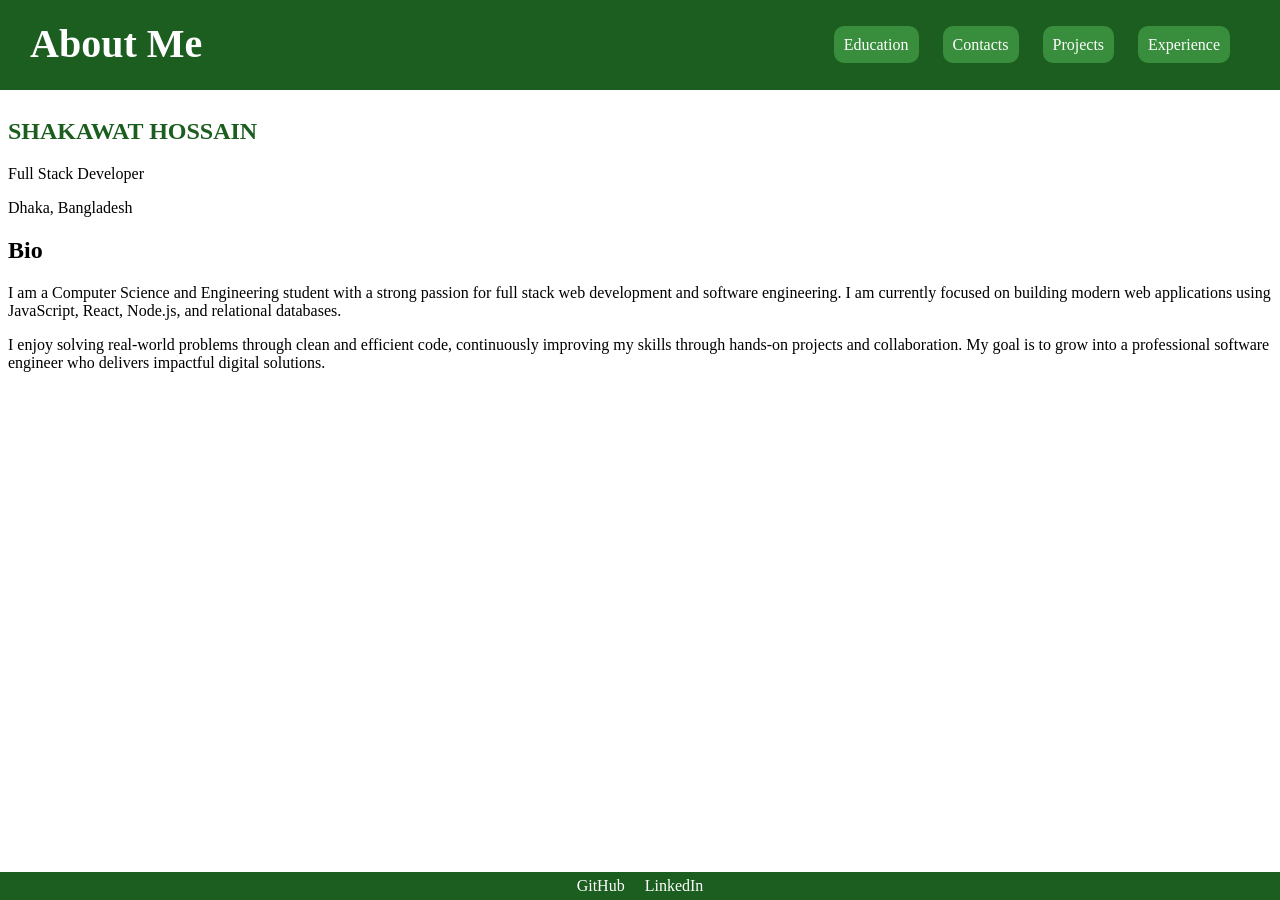
<file: index.html>
<!DOCTYPE html>
<html lang="en">

<head>
    <meta charset="utf-8">
    <title>Homepage</title>
    <link rel="stylesheet" type="text/css" href="css/style.css">
</head>

<body>
    <header>
        <h1>About Me</h1>
        <nav>
            <ul>
                <li><a class="link" href="html/education.html">Education</a></li>
                <li><a class="link" href="html/contacts.html">Contacts</a></li>
                <li><a class="link" href="html/projects.html">Projects</a></li>
                <li><a class="link" href="html/experience.html">Experience</a></li>
            </ul>
        </nav>
    </header>

    <main>
        <div class="pro">
            <h2>SHAKAWAT HOSSAIN</h2>
            <p class="info">Full Stack Developer</p>
            <p class="info">Dhaka, Bangladesh</p>
        </div>

        <h2>Bio</h2>
        <p class="bio">
            I am a Computer Science and Engineering student with a strong passion for full stack web development
            and software engineering. I am currently focused on building modern web applications using
            JavaScript, React, Node.js, and relational databases.
        </p>
        <p class="bio">
            I enjoy solving real-world problems through clean and efficient code, continuously improving my
            skills through hands-on projects and collaboration. My goal is to grow into a professional
            software engineer who delivers impactful digital solutions.
        </p>
    </main>

    <footer>
        <div class="foot">
            <a href="https://github.com/ArcticMan0" target="_blank" style="color: white; text-decoration: none;">GitHub</a>
            <a href="https://www.linkedin.com/in/shakawat-hossain1/" target="_blank" style="color: white; text-decoration: none;">LinkedIn</a>
        </div>
    </footer>

</body>
</html>
</file>
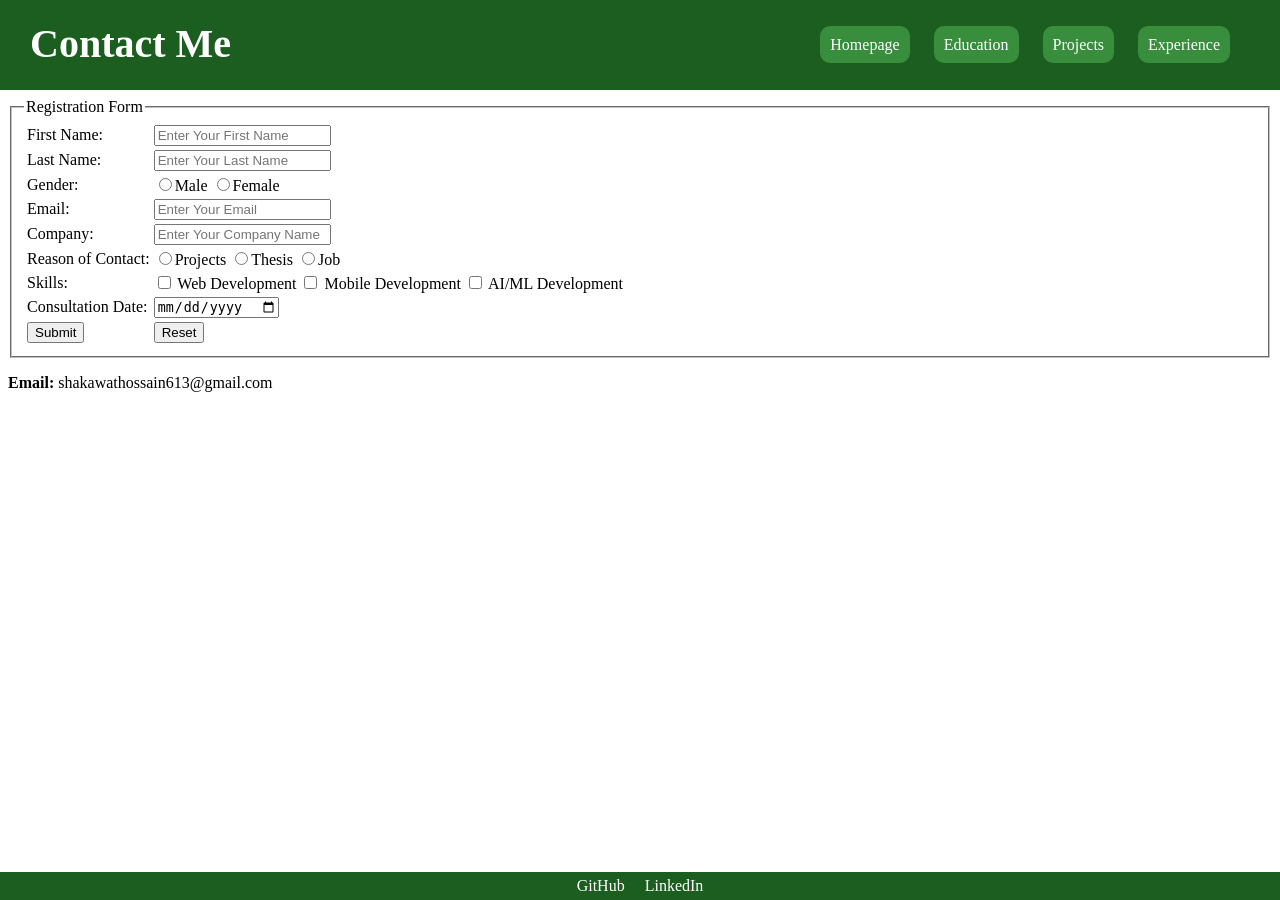
<file: html/contacts.html>
<!DOCTYPE html>
<html lang="en">

<head>
    <meta charset="utf-8">
    <title>Shakawat Hossain's Portfolio</title>
    <link rel="stylesheet" type="text/css" href="../css/contacts.css">
</head>

<body>

    <header>
        <h1>Contact Me</h1>
        <nav>
            <ul>
                <li><a class="link" href="../index.html">Homepage</a></li>
                <li><a class="link" href="education.html">Education</a></li>
                <li><a class="link" href="projects.html">Projects</a></li>
                <li><a class="link" href="experience.html">Experience</a></li>
            </ul>
        </nav>
    </header>

    <main>

        <form method="post">

            <fieldset>
                <legend>Registration Form</legend>

                <table>

                    <tr>
                        <td><label for="fname">First Name:</label></td>
                        <td><input type="text" id="fname" placeholder="Enter Your First Name" fname="fname" required>
                        </td>
                    </tr>

                    <tr>
                        <td><label for="lname">Last Name:</label></td>
                        <td><input type="text" id="lname" placeholder="Enter Your Last Name" lname="lname" required>
                        </td>
                    </tr>

                    <tr>
                        <td><label>Gender:</label></td>
                        <td><input type="radio" name="gender" value="male" required>Male
                            <input type="radio" name="gender" value="female">Female
                        </td>
                    </tr>

                    <tr>
                        <td><label for="email">Email:</label></td>
                        <td><input type="email" id="email" placeholder="Enter Your Email" name="email" required></td>
                    </tr>

                    <tr>
                        <td><label for="company">Company:</label></td>
                        <td><input type="text" id="company" placeholder="Enter Your Company Name" name="company"></td>
                    </tr>

                    <tr>
                        <td><label>Reason of Contact:</label></td>
                        <td>
                            <input type="radio" name="reason" value="projects" required>Projects
                            <input type="radio" name="reason" value="thesis">Thesis
                            <input type="radio" name="reason" value="job">Job
                        </td>
                    </tr>

                    <tr>
                        <td><label>Skills:</label></td>
                        <td>
                            <input type="checkbox" value="web development" required> Web Development
                            <input type="checkbox" value="mobile development"> Mobile Development
                            <input type="checkbox" value="ai development"> AI/ML Development
                        </td>
                    </tr>

                    <tr>
                        <td><label>Consultation Date:</label></td>
                        <td><input type="date" name="date" value="date" name="date" required></td>
                    </tr>

                    <tr>
                        <td><input type="submit" vlaue="Register"></td>
                        <td><input type="reset"></td>
                    </tr>

                </table>

            </fieldset>
        </form>

        <p><strong>Email:</strong> shakawathossain613@gmail.com</p>

    </main>

    <footer>
        <div class="foot">
            <a href="https://github.com/ArcticMan0" target="_blank" style="color: white; text-decoration: none;">GitHub</a>
            <a href="https://www.linkedin.com/in/shakawat-hossain1/" target="_blank" style="color: white; text-decoration: none;">LinkedIn</a>
        </div>
    </footer>

</body>

</html>
</file>
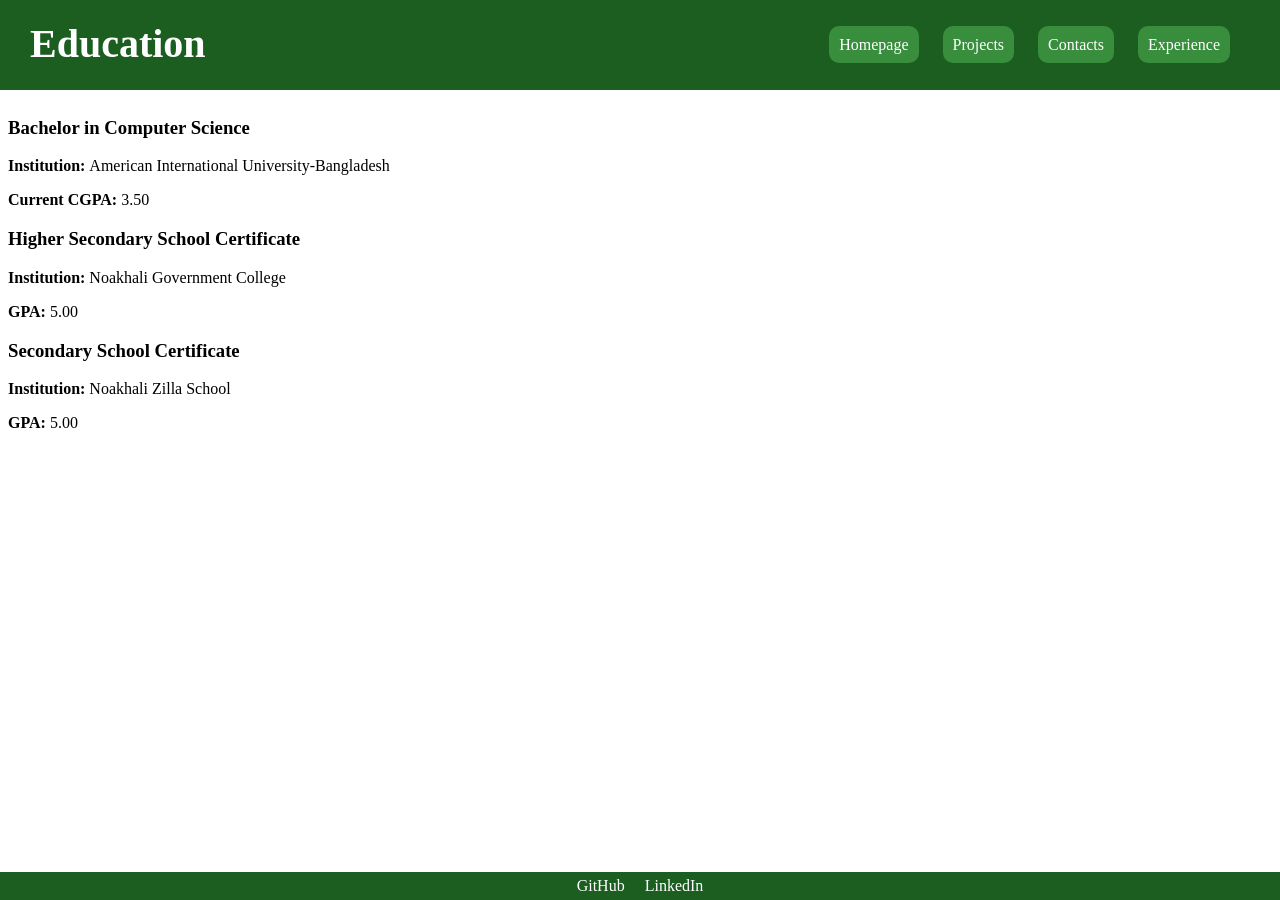
<file: html/education.html>
<!DOCTYPE html>
<html lang="en">

<head>
    <meta charset="utf-8">
    <title>Shakawat Hossain's Portfolio</title>
    <link rel="stylesheet" type="text/css" href="../css/education.css">
</head>

<body>

    <header>
        <h1>Education</h1>
        <nav>
            <ul>
                <li><a class="link" href="../index.html">Homepage</a></li>
                <li><a class="link" href="projects.html">Projects</a></li>
                <li><a class="link" href="contacts.html">Contacts</a></li>
                <li><a class="link" href="experience.html">Experience</a></li>
            </ul>
        </nav>
    </header>

    <main>
        <section>
            <h3>Bachelor in Computer Science</h3>
            <p><strong>Institution: </strong>American International University-Bangladesh</p>
            <p><strong>Current CGPA: </strong>3.50</p>
        </section>

        <section>
            <h3>Higher Secondary School Certificate</h3>
            <p><strong>Institution: </strong>Noakhali Government College</p>
            <p><strong>GPA: </strong>5.00</p>
        </section>

        <section>
            <h3>Secondary School Certificate</h3>
            <p><strong>Institution: </strong>Noakhali Zilla School</p>
            <p><strong>GPA: </strong>5.00</p>
        </section>
    </main>

    <footer>
        <div class="foot">
            <a href="https://github.com/ArcticMan0" target="_blank" style="color: white; text-decoration: none;">GitHub</a>
            <a href="https://www.linkedin.com/in/shakawat-hossain1/" target="_blank" style="color: white; text-decoration: none;">LinkedIn</a>
        </div>
    </footer>

</body>

</html>
</file>
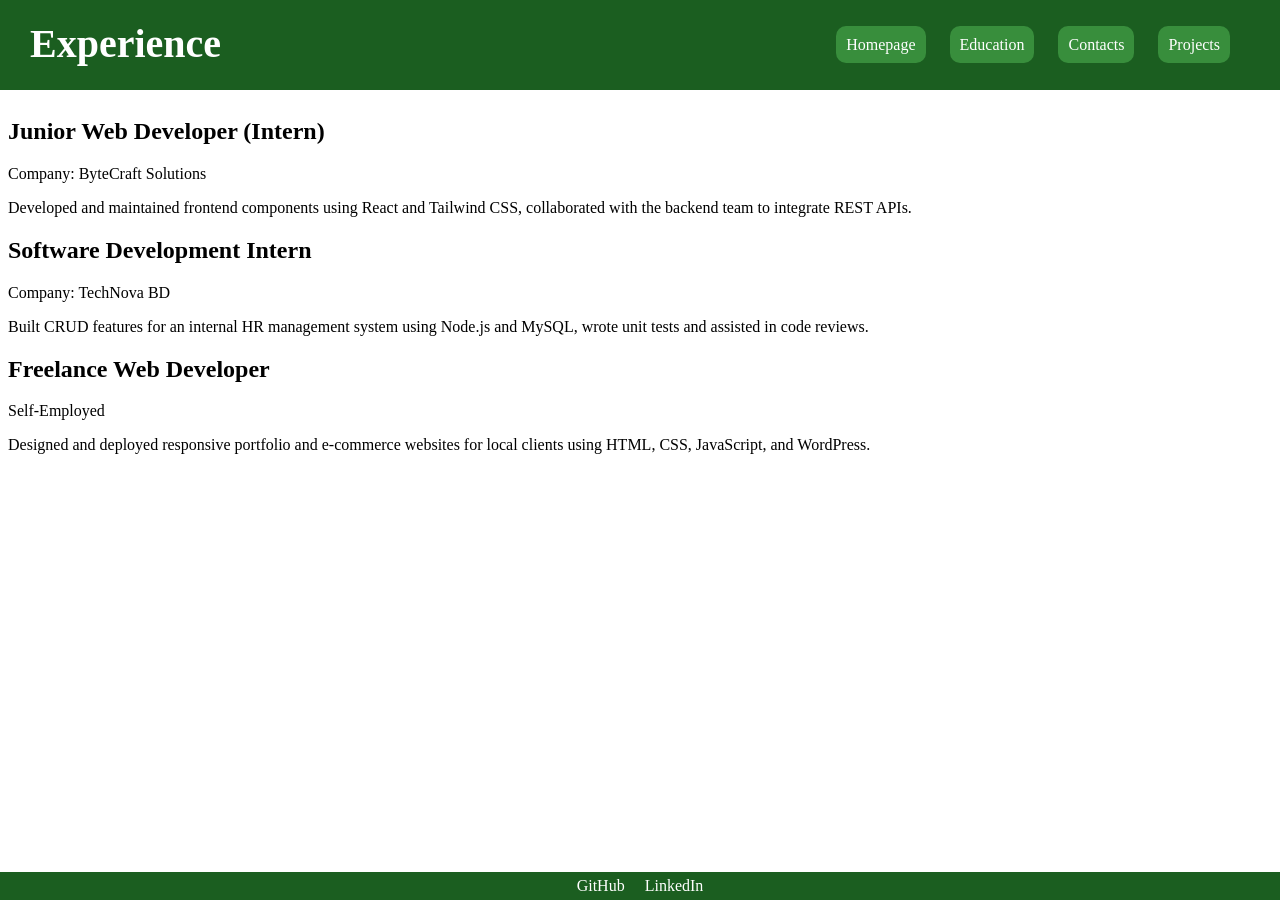
<file: html/experience.html>
<!DOCTYPE html>
<html lang="en">

<head>
    <meta charset="utf-8">
    <title>Shakawat Hossain's Portfolio</title>
    <link rel="stylesheet" type="text/css" href="../css/experience.css">
</head>

<body>

    <header>
        <h1>Experience</h1>
        <nav>
            <ul>
                <li><a class="link" href="../index.html">Homepage</a></li>
                <li><a class="link" href="education.html">Education</a></li>
                <li><a class="link" href="contacts.html">Contacts</a></li>
                <li><a class="link" href="projects.html">Projects</a></li>
            </ul>
        </nav>
    </header>

    <main>

        <section>
            <h2>Junior Web Developer (Intern)</h2>
            <p>Company: ByteCraft Solutions</p>
            <p>Developed and maintained frontend components using React and Tailwind CSS, collaborated with the backend team to integrate REST APIs.</p>
        </section>

        <section>
            <h2>Software Development Intern</h2>
            <p>Company: TechNova BD</p>
            <p>Built CRUD features for an internal HR management system using Node.js and MySQL, wrote unit tests and assisted in code reviews.</p>
        </section>

        <section>
            <h2>Freelance Web Developer</h2>
            <p>Self-Employed</p>
            <p>Designed and deployed responsive portfolio and e-commerce websites for local clients using HTML, CSS, JavaScript, and WordPress.</p>
        </section>

    </main>

    <footer>
        <div class="foot">
            <a href="https://github.com/ArcticMan0" target="_blank" style="color: white; text-decoration: none;">GitHub</a>
            <a href="https://www.linkedin.com/in/shakawat-hossain1/" target="_blank" style="color: white; text-decoration: none;">LinkedIn</a>
        </div>
    </footer>

</body>
</html>
</file>
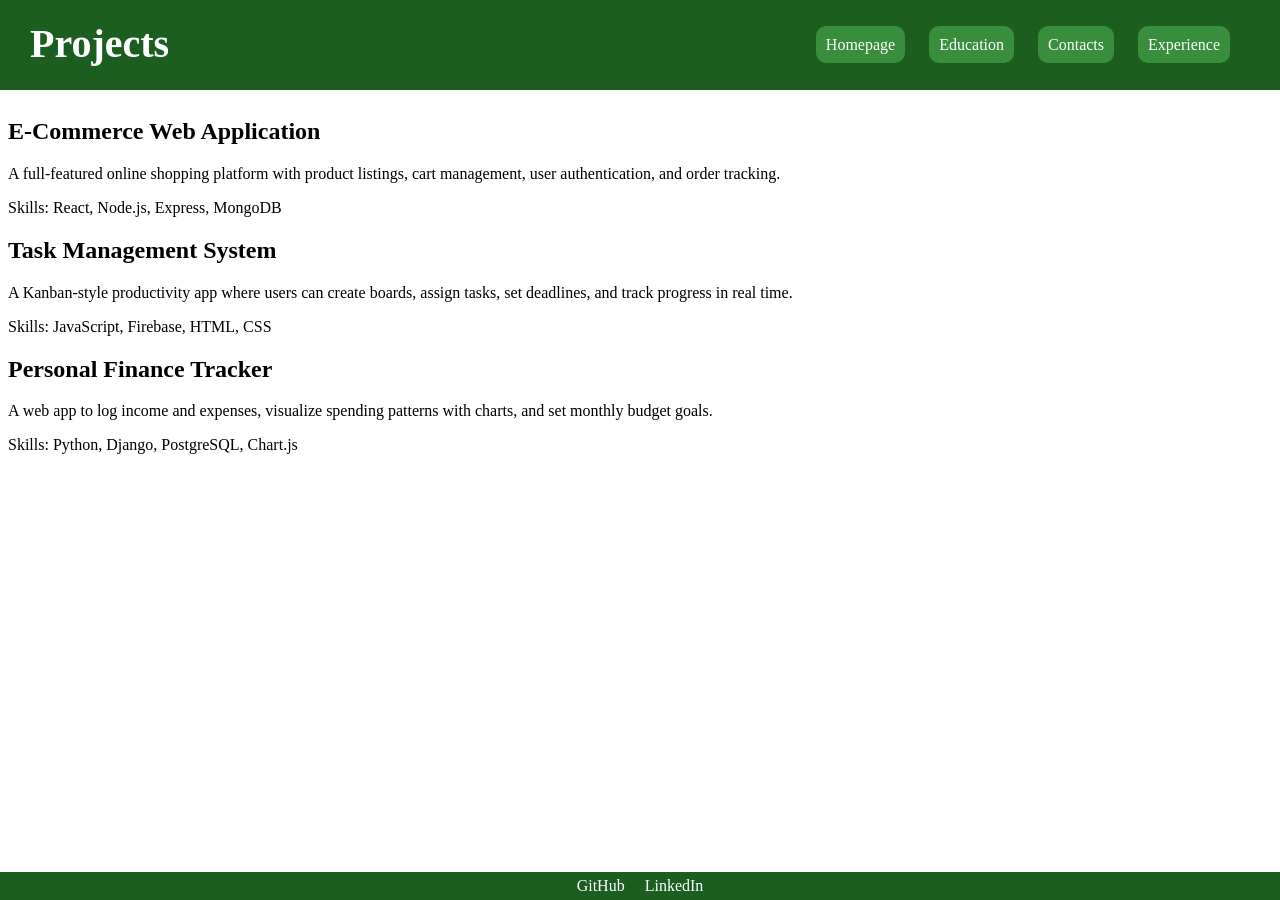
<file: html/projects.html>
<!DOCTYPE html>
<html lang="en">

<head>
    <meta charset="utf-8">
    <title>Shakawat Hossain's Portfolio</title>
    <link rel="stylesheet" type="text/css" href="../css/projects.css">
</head>

<body>

    <header>
        <h1>Projects</h1>
        <nav>
            <ul>
                <li><a class="link" href="../index.html">Homepage</a></li>
                <li><a class="link" href="education.html">Education</a></li>
                <li><a class="link" href="contacts.html">Contacts</a></li>
                <li><a class="link" href="experience.html">Experience</a></li>
            </ul>
        </nav>
    </header>

    <main>

        <section>
            <h2>E-Commerce Web Application</h2>
            <p>A full-featured online shopping platform with product listings, cart management, user authentication, and order tracking.</p>
            <p>Skills: React, Node.js, Express, MongoDB</p>
        </section>

        <section>
            <h2>Task Management System</h2>
            <p>A Kanban-style productivity app where users can create boards, assign tasks, set deadlines, and track progress in real time.</p>
            <p>Skills: JavaScript, Firebase, HTML, CSS</p>
        </section>

        <section>
            <h2>Personal Finance Tracker</h2>
            <p>A web app to log income and expenses, visualize spending patterns with charts, and set monthly budget goals.</p>
            <p>Skills: Python, Django, PostgreSQL, Chart.js</p>
        </section>

    </main>

    <footer>
        <div class="foot">
            <a href="https://github.com/ArcticMan0" target="_blank" style="color: white; text-decoration: none;">GitHub</a>
            <a href="https://www.linkedin.com/in/shakawat-hossain1/" target="_blank" style="color: white; text-decoration: none;">LinkedIn</a>
        </div>
    </footer>

</body>
</html>
</file>
<file: css/style.css>
html, body {
    height: 100%;
    margin: 0;
}

body {
    background-color: rgb(255, 255, 255);
    display: flex;
    flex-direction: column;
}

header {
    overflow: auto;
    margin: 0px;
    border: 0px;
    padding: 10px 20px;
    background-color: rgb(27, 94, 32);
}

h1 {
    color: rgb(255, 255, 255);
    font-size: 40px;
    margin: 10px;
    float: left;
}

nav {
    border: 50px;
    margin: 10px;
    float: right;
}

li {
    display: inline-block;
    margin-right: 20px;
    cursor: pointer;
}

.link {
    color: white;
    text-decoration: none;
    background-color: rgb(56, 142, 60);
    border-radius: 10px;
    padding: 10px;
}

main {
    flex: 1;
    margin: 8px;
}

.pro h2 {
    color: rgb(27, 94, 32);
}

footer {
    background-color: rgb(27, 94, 32);
    padding: 5px 0;
    width: 100%;
}

.foot {
    display: flex;
    justify-content: center;
    align-items: center;
    gap: 20px;
}
</file>
<file: css/contacts.css>
Selector {
    Property: value;
}

html,
body {
    height: 100%;
    margin: 0;
}

main {
    flex: 1;
}

body {
    background-color: rgb(255, 255, 255);
    display: flex;
    flex-direction: column;
}

header {
    overflow: auto;
    margin: 0px;
    border: 0px;
    padding: 10px 20px;
    background-color: rgb(27, 94, 32);
}

h1 {
    color: rgb(255, 255, 255);
    font-size: 40px;
    margin: 10px;
    float: left;
}

nav {
    border: 50px;
    margin: 10px;
    float: right;
}

li {
    display: inline-block;
    margin-right: 20px;
    cursor: pointer;
}

.link {
    color: white;
    text-decoration: none;
    background-color: rgb(56, 142, 60);
    border-radius: 10px;
    padding: 10px;
}

main {
    margin: 8px;
}

footer {
    background-color: rgb(27, 94, 32);
    padding: 5px 0;
    width: 100%;
}

.foot {
    display: flex;
    justify-content: center;
    align-items: center;
    gap: 20px;
}

.foot img {
    width: 36px;
    height: 36px;
    object-fit: contain;
}
</file>
<file: css/education.css>
Selector {
    Property: value;
}

html,
body {
    height: 100%;
    margin: 0;
}

main {
    flex: 1;
}

body {
    background-color: rgb(255, 255, 255);
    display: flex;
    flex-direction: column;
}

header {
    overflow: auto;
    margin: 0px;
    border: 0px;
    padding: 10px 20px;
    background-color: rgb(27, 94, 32);
}

h1 {
    color: rgb(255, 255, 255);
    font-size: 40px;
    margin: 10px;
    float: left;
}

nav {
    border: 50px;
    margin: 10px;
    float: right;
}

li {
    display: inline-block;
    margin-right: 20px;
    cursor: pointer;
}

.link {
    color: white;
    text-decoration: none;
    background-color: rgb(56, 142, 60);
    border-radius: 10px;
    padding: 10px;
}

main {
    margin: 8px;
}

footer {
    background-color: rgb(27, 94, 32);
    padding: 5px 0;
    width: 100%;
}

.foot {
    display: flex;
    justify-content: center;
    align-items: center;
    gap: 20px;
}

.foot img {
    width: 36px;
    height: 36px;
    object-fit: contain;
}
</file>
<file: css/experience.css>
Selector {
    Property: value;
}

html,
body {
    height: 100%;
    margin: 0;
}

main {
    flex: 1;
}

body {
    background-color: rgb(255, 255, 255);
    display: flex;
    flex-direction: column;
}

header {
    overflow: auto;
    margin: 0px;
    border: 0px;
    padding: 10px 20px;
    background-color: rgb(27, 94, 32);
}

h1 {
    color: rgb(255, 255, 255);
    font-size: 40px;
    margin: 10px;
    float: left;
}

nav {
    border: 50px;
    margin: 10px;
    float: right;
}

li {
    display: inline-block;
    margin-right: 20px;
    cursor: pointer;
}

.link {
    color: white;
    text-decoration: none;
    background-color: rgb(56, 142, 60);
    border-radius: 10px;
    padding: 10px;
}

main {
    margin: 8px;
}

footer {
    background-color: rgb(27, 94, 32);
    padding: 5px 0;
    width: 100%;
}

.foot {
    display: flex;
    justify-content: center;
    align-items: center;
    gap: 20px;
}

.foot img {
    width: 36px;
    height: 36px;
    object-fit: contain;
}
</file>
<file: css/projects.css>
Selector {
    Property: value;
}

html,
body {
    height: 100%;
    margin: 0;
}

main {
    flex: 1;
}

body {
    background-color: rgb(255, 255, 255);
    display: flex;
    flex-direction: column;
}

header {
    overflow: auto;
    margin: 0px;
    border: 0px;
    padding: 10px 20px;
    background-color: rgb(27, 94, 32);
}

h1 {
    color: rgb(255, 255, 255);
    font-size: 40px;
    margin: 10px;
    float: left;
}

nav {
    border: 50px;
    margin: 10px;
    float: right;
}

li {
    display: inline-block;
    margin-right: 20px;
    cursor: pointer;
}

.link {
    color: white;
    text-decoration: none;
    background-color: rgb(56, 142, 60);
    border-radius: 10px;
    padding: 10px;
}

main {
    margin: 8px;
}

footer {
    background-color: rgb(27, 94, 32);
    padding: 5px 0;
    width: 100%;
}

.foot {
    display: flex;
    justify-content: center;
    align-items: center;
    gap: 20px;
}

.foot img {
    width: 36px;
    height: 36px;
    object-fit: contain;
}
</file>
